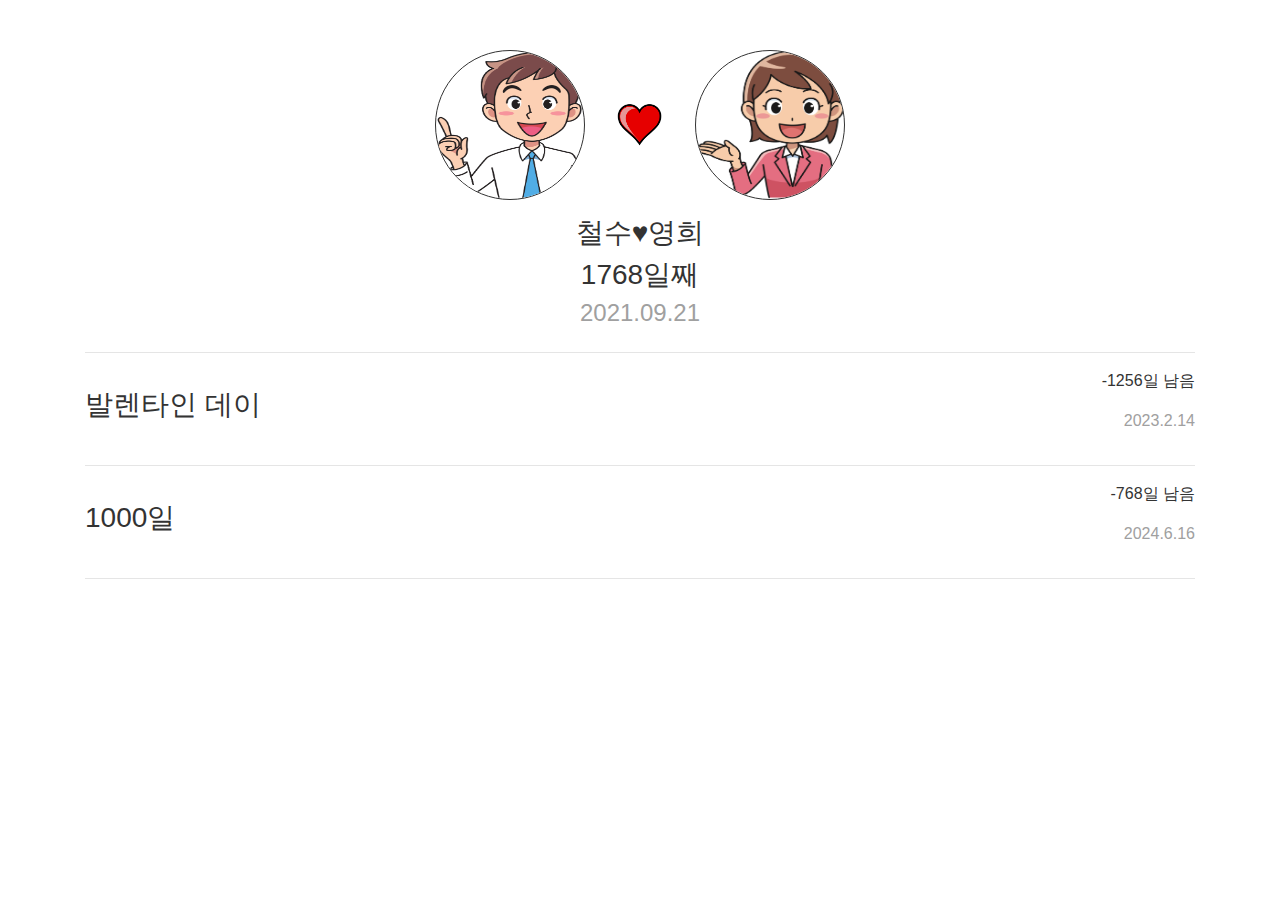
<file: 기념일 계산기/index.html>
<!DOCTYPE html>
<html lang="ko">
  <head>
    <meta charset="UTF-8" />
    <meta http-equiv="X-UA-Compatible" content="IE=edge" />
    <meta name="viewport" content="width=device-width, initial-scale=1.0" />
    <title>기념일 계산기</title>
    <link rel="stylesheet" href="./style.css" />
    <link
      rel="stylesheet"
      href="https://stackpath.bootstrapcdn.com/bootstrap/4.5.2/css/bootstrap.min.css"
      integrity="sha384-JcKb8q3iqJ61gNV9KGb8thSsNjpSL0n8PARn9HuZOnIxN0hoP+VmmDGMN5t9UJ0Z"
      crossorigin="anonymous"
    />
  </head>
  <body class="container">
    <section class="photos">
      <img id="duhee" src="./image/duhee.png" alt="duhee" />
      <img id="heart" src="./image/heart.png" alt="heart" />
      <img id="jisook" src="./image/jisook.png" alt="jisook" />
    </section>
    <div
      class="container d-flex flex-column justify-content-center align-items-center mt-3"
    >
      <h3>철수♥영희</h3>
      <h3 id="love">0일째</h3>
      <h4 class="date">2021.09.21</h4>
    </div>
    <hr />
    <section class="special-day">
      <h3 class="title">발렌타인 데이</h3>
      <div class="date-box">
        <p id="valentine" class="days-left">0일 남음</p>
        <p class="date">2023.2.14</p>
      </div>
    </section>
    <hr />
    <section class="special-day">
      <h3 class="title">1000일</h3>
      <div class="date-box">
        <p id="thousand" class="days-left">0일 남음</p>
        <p id="thousand-date" class="date">0000.00.00</p>
      </div>
    </section>
    <hr />
    <script
      src="https://code.jquery.com/jquery-3.5.1.min.js"
      integrity="sha256-9/aliU8dGd2tb6OSsuzixeV4y/faTqgFtohetphbbj0="
      crossorigin="anonymous"
    ></script>
    <script src="./main.js"></script>
  </body>
</html>
</file>
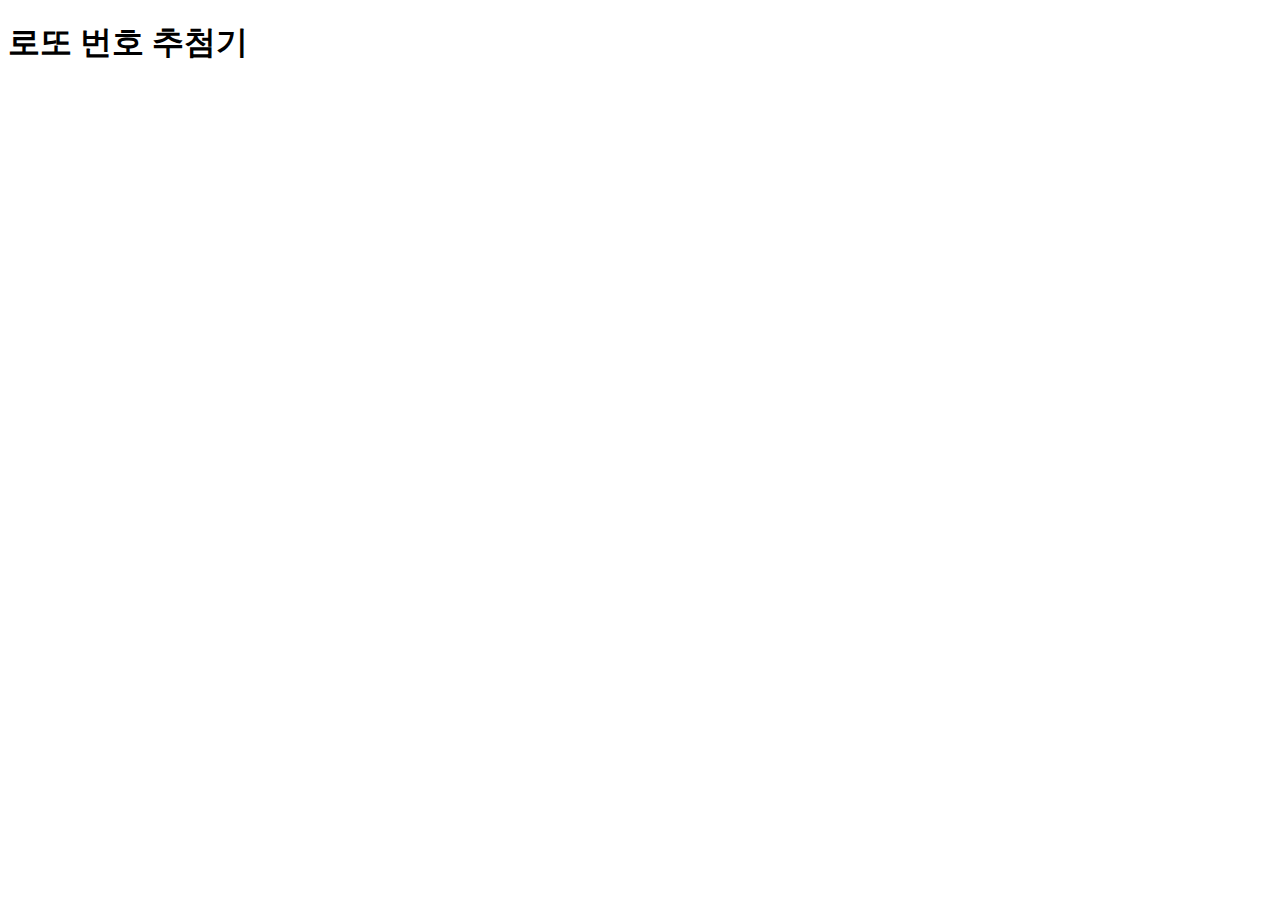
<file: 로또 번호 생성/index.html>
<!DOCTYPE html>
<html lang="ko">
  <head>
    <meta charset="UTF-8" />
    <meta http-equiv="X-UA-Compatible" content="IE=edge" />
    <meta name="viewport" content="width=device-width, initial-scale=1.0" />
    <title>로또 번호 추첨기</title>
    <link rel="stylesheet" href="style.css" />
  </head>
  <body>
    <h1>로또 번호 추첨기</h1>
    <script src="./myScript.js">
      document.write("<div class='ball ball1'>" + lotto[0] + "</div>");
      document.write("<div class='ball ball2'>" + lotto[1] + "</div>");
      document.write("<div class='ball ball3'>" + lotto[2] + "</div>");
      document.write("<div class='ball ball4'>" + lotto[3] + "</div>");
      document.write("<div class='ball ball5'>" + lotto[4] + "</div>");
      document.write("<div class='ball ball6'>" + lotto[5] + "</div>");
    </script>
  </body>
</html>
</file>
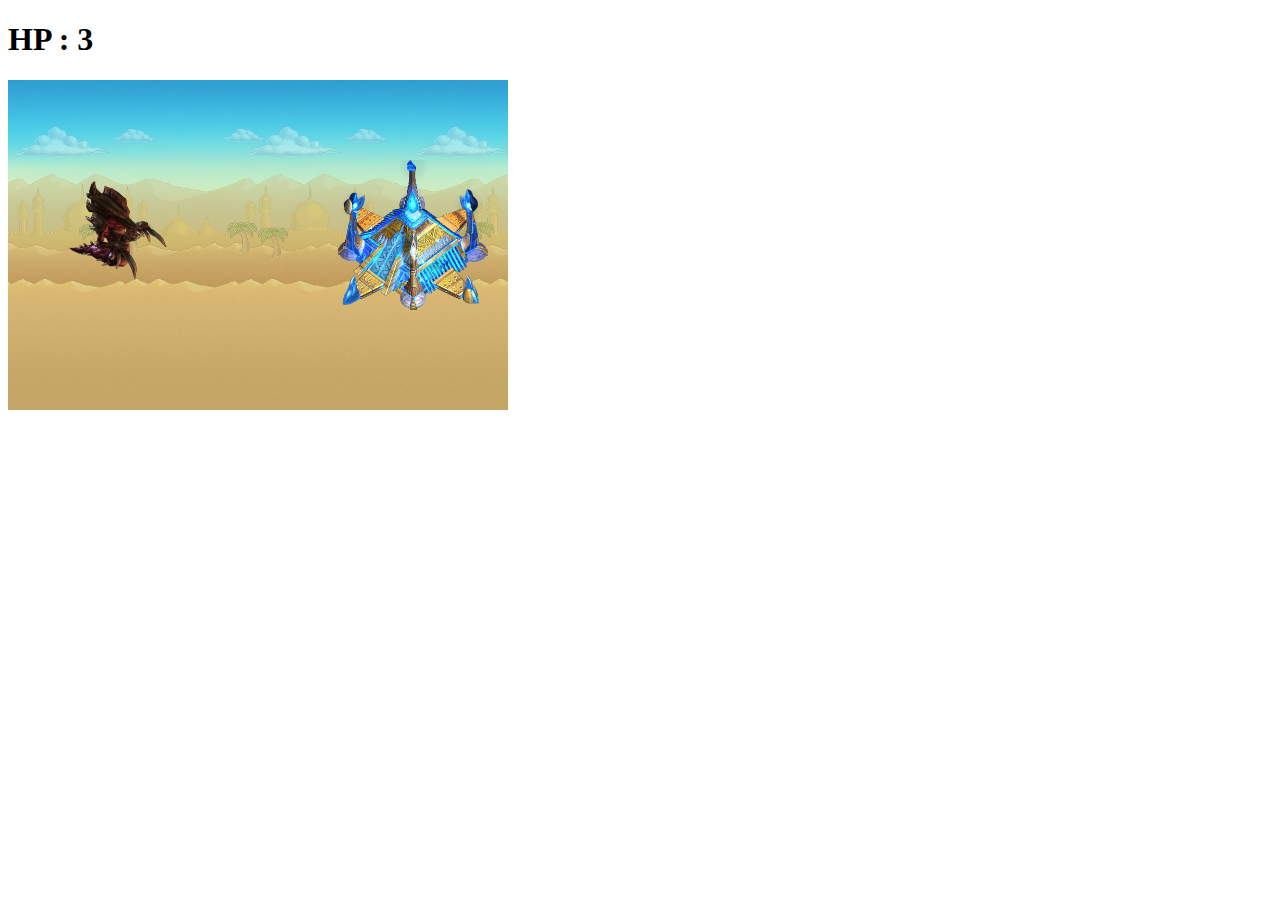
<file: 미니 스타크래프트/index.html>
<!DOCTYPE html>
<html lang="ko">
  <head>
    <meta charset="UTF-8" />
    <meta http-equiv="X-UA-Compatible" content="IE=edge" />
    <meta name="viewport" content="width=device-width, initial-scale=1.0" />
    <title>스타크래프트</title>
    <link rel="stylesheet" href="style.css" />
  </head>
  <body>
    <h1 id="hp">HP : 3</h1>
    <div class="background">
      <img id="drone" src="./image/drone.png" alt="drone" />
      <img id="spit" src="./image/spit.png" alt="spit" />
      <img id="bunker" src="./image/bunker.png" alt="bunker" />
    </div>
    <script
      src="https://code.jquery.com/jquery-3.5.1.js"
      integrity="sha256-QWo7LDvxbWT2tbbQ97B53yJnYU3WhH/C8ycbRAkjPDc="
      crossorigin="anonymous"
    ></script>
    <script src="main.js"></script>
  </body>
</html>
</file>
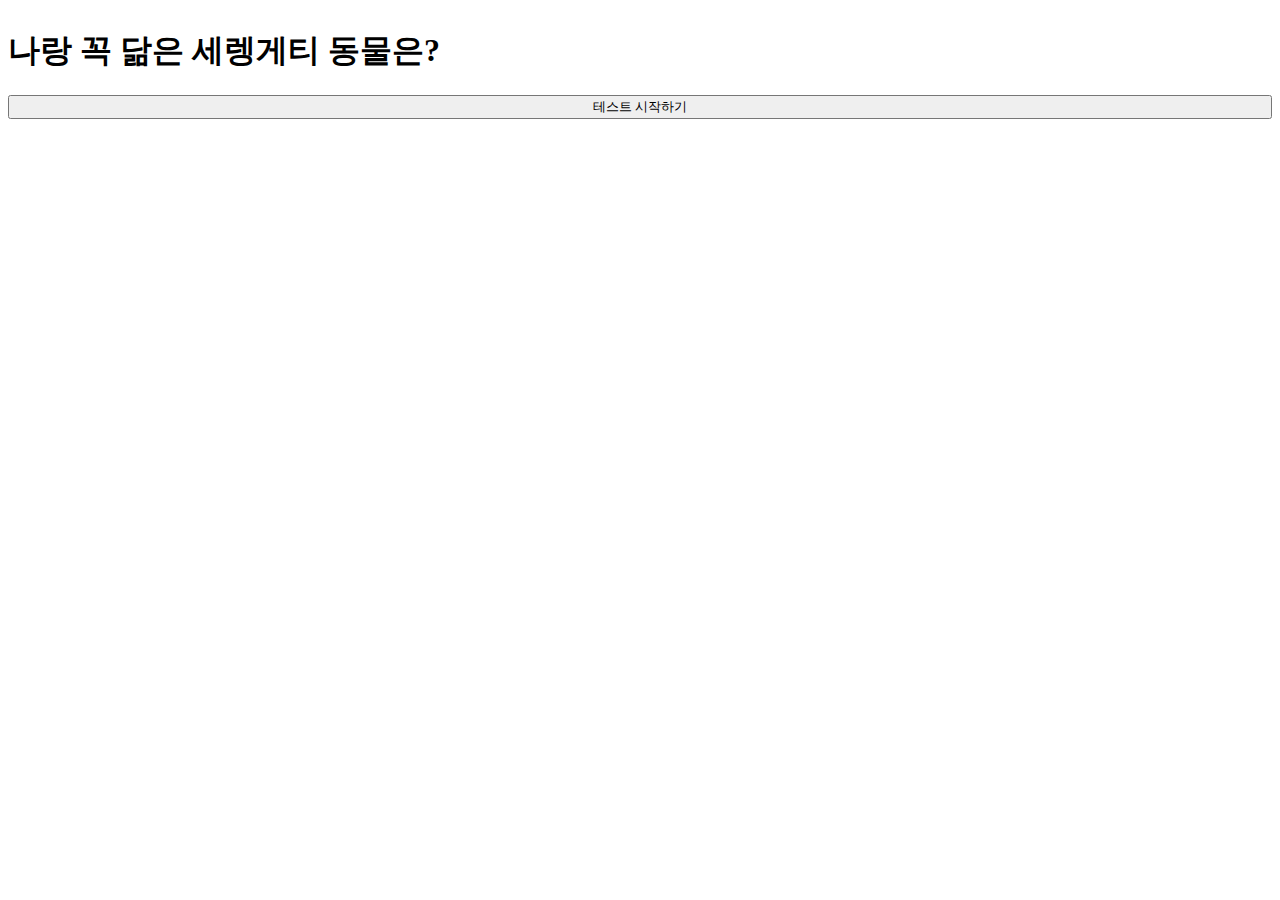
<file: 세렝게티 동물 테스트/index.html>
<!DOCTYPE html>
<html lang="ko">
  <head>
    <meta charset="UTF-8" />
    <meta http-equiv="X-UA-Compatible" content="IE=edge" />
    <meta name="viewport" content="width=device-width, initial-scale=1.0" />
    <title>세렝게티 동물 테스트</title>
    <link
      rel="stylesheet"
      href="https://cdn.jsdelivr.net/npm/bootstrap@4.5.3/dist/css/bootstrap.min.css"
      integrity="sha384-TX8t27EcRE3e/ihU7zmQxVncDAy5uIKz4rEkgIXeMed4M0jlfIDPvg6uqKI2xXr2"
      crossorigin="anonymous"
    />
    <link rel="stylesheet" href="./style.css" />
  </head>
  <body class="container">
    <article class="start">
      <h1 class="mt-5 text-center">나랑 꼭 닮은 세렝게티 동물은?</h1>
      <button type="button" class="btn btn-primary mt-5" onclick="start()">
        테스트 시작하기
      </button>
    </article>

    <article class="question">
      <div class="progress mt-5">
        <div class="progress-bar" style="width: calc(100 / 12 * 1%)"></div>
      </div>
      <h2 id="title" class="text-center mt-5">문제</h2>
      <input id="type" type="hidden" value="EI" />
      <button id="A" type="button" class="btn btn-primary mt-5">Primary</button>
      <button id="B" type="button" class="btn btn-primary mt-5">Primary</button>
    </article>

    <article class="result">
      <img
        id="img"
        class="rounded-circle mt-5"
        src="./image/lion.jpg"
        alt="animal"
      />
      <h2 id="animal" class="text-center mt-5">동물이름</h2>
      <h3 id="explain" class="text-center mt-5">설명</h3>
    </article>

    <input type="hidden" id="EI" value="0" />
    <input type="hidden" id="SN" value="0" />
    <input type="hidden" id="TF" value="0" />
    <input type="hidden" id="JP" value="0" />

    <script
      src="https://code.jquery.com/jquery-3.5.1.slim.min.js"
      integrity="sha384-DfXdz2htPH0lsSSs5nCTpuj/zy4C+OGpamoFVy38MVBnE+IbbVYUew+OrCXaRkfj"
      crossorigin="anonymous"
    ></script>
    <script
      src="https://cdn.jsdelivr.net/npm/bootstrap@4.5.3/dist/js/bootstrap.bundle.min.js"
      integrity="sha384-ho+j7jyWK8fNQe+A12Hb8AhRq26LrZ/JpcUGGOn+Y7RsweNrtN/tE3MoK7ZeZDyx"
      crossorigin="anonymous"
    ></script>
    <script src="./main.js"></script>
  </body>
</html>
</file>
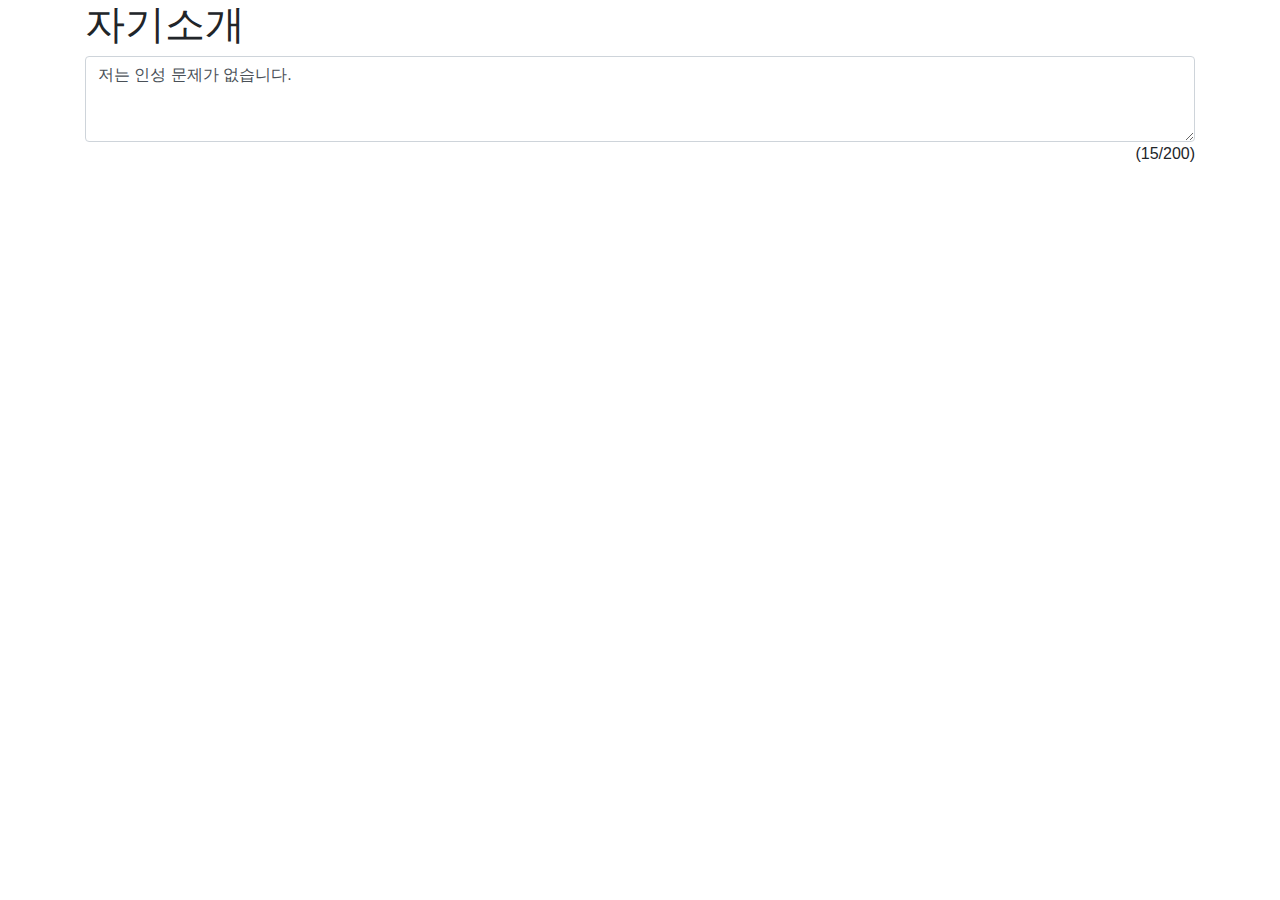
<file: 자소서 글자수 계산기/index.html>
<!DOCTYPE html>
<html lang="ko-KR">
  <head>
    <meta charset="UTF-8" />
    <meta http-equiv="X-UA-Compatible" content="IE=edge" />
    <meta name="viewport" content="width=device-width, initial-scale=1.0" />
    <title>자소서 글자수 계산기</title>
    <link rel="stylesheet" href="style.css" />
    <link
      rel="stylesheet"
      href="https://stackpath.bootstrapcdn.com/bootstrap/4.5.2/css/bootstrap.min.css"
      integrity="sha384-JcKb8q3iqJ61gNV9KGb8thSsNjpSL0n8PARn9HuZOnIxN0hoP+VmmDGMN5t9UJ0Z"
      crossorigin="anonymous"
    />
  </head>
  <body class="container">
    <h1>자기소개</h1>
    <textarea onkeydown="counter()" class="form-control" rows="3" id="jasoseol">
저는 인성 문제가 없습니다.</textarea
    >
    <span id="count">(0/200)</span>
    <script src="./jasoseol.js"></script>
  </body>
</html>
</file>
<file: 기념일 계산기/style.css>
* {
  color: #333333;
}
p {
  margin-bottom: 1px;
}
.photos {
  margin-top: 50px;
  display: flex;
  justify-content: center;
  align-items: center;
}
#duhee {
  width: 150px;
  height: 150px;
  object-fit: fill;
  border-radius: 50%;
  margin-right: 30px;
  border: 1px solid #333333;
}
#jisook {
  width: 150px;
  height: 150px;
  object-fit: fill;
  border-radius: 50%;
  margin-left: 30px;
  border: 1px solid #333333;
}
#heart {
  width: 50px;
  height: 50px;
}
.gray {
  color: #a0a0a0;
}
.special-day {
  display: flex;
  justify-content: space-between;
}
.title {
  display: flex;
  align-items: center;
}
.days-left {
  text-align: right;
}
.date {
  text-align: right;
  color: #a0a0a0;
}
</file>
<file: 로또 번호 생성/style.css>
.ball {
  float: left;
  width: 60px;
  height: 60px;
  line-height: 60px;
  font-size: 28px;
  border-radius: 50%;
  text-align: center;
  vertical-align: middle;
  color: #fff;
  font-weight: 500;
  text-shadow: 0px 0px 3px rgba(73, 57, 0, 0.8);
  margin-right: 6px;
}

.ball1 {
  background: #fbc400;
}
.ball2 {
  background: #69c8f2;
}
.ball3 {
  background: #ff7272;
}
.ball4 {
  background: #aaa;
}
.ball5 {
  background: #b0d840;
}
.ball6 {
  background: #c7c7c7;
}
</file>
<file: 미니 스타크래프트/style.css>
.background {
  position: relative;
  background-image: url("./image/background.png");
  background-size: 500px 330px;
  width: 500px;
  height: 330px;
}
#drone {
  position: absolute;
  width: 100px;
  height: 100px;
  top: 100px;
  left: 60px;
}
#bunker {
  position: absolute;
  width: 150px;
  height: 150px;
  top: 80px;
  right: 20px;
}
#spit {
  display: none;
  position: absolute;
  top: 140px;
  left: 150px;
  width: 50px;
  height: 30px;
  z-index: 2;
  transform: rotate(20deg);
}
</file>
<file: 세렝게티 동물 테스트/style.css>
article {
  display: flex;
  flex-flow: column nowrap;
}

.question {
  display: none;
}

.result {
  display: none;
}

#img {
  width: 300px;
  height: 300px;
  margin: 0 auto;
}
</file>
<file: 자소서 글자수 계산기/style.css>
h1 {
  margin-top: 30px;
}

#count {
  float: right;
}
</file>
